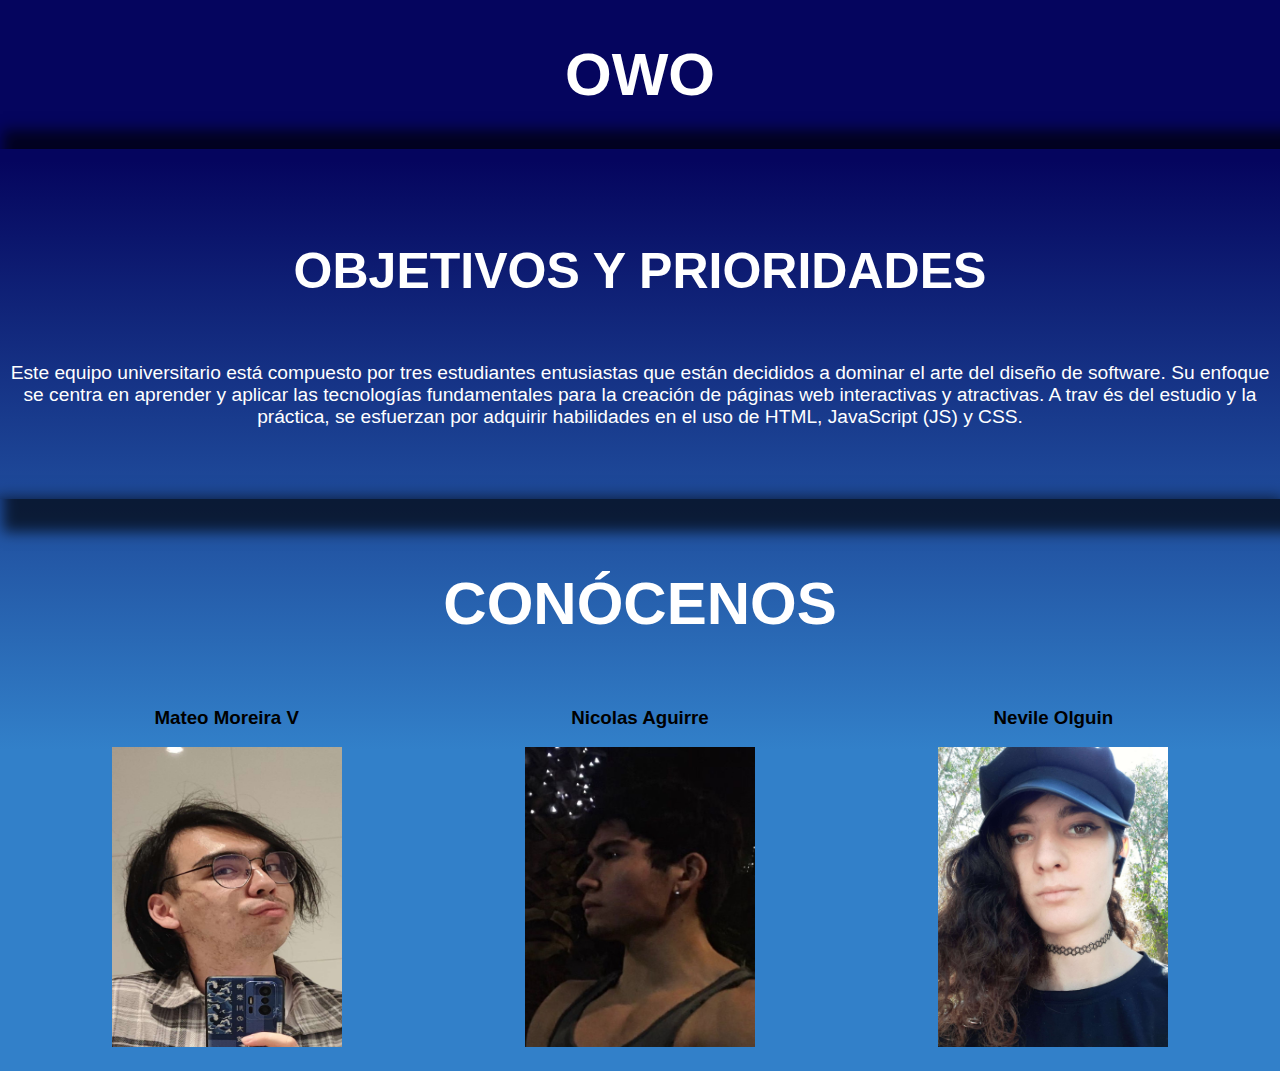
<file: index.html>
<!DOCTYPE html>
<html lang="en">
<head>
    <meta charset="UTF-8">
    <meta name="viewport" content="width=device-width, initial-scale=1.0">
    <title>Tarea 2</title>
    <link rel="stylesheet" href="/Tarea2/css/normalize.css">
    <link rel="preconnect" href="https://fonts.googleapis.com">
    <link rel="preconnect" href="https://fonts.gstatic.com" crossorigin>
    <link rel="stylesheet" href="/Tarea2/css/style.css">
</head>
<body>
   <header>
        <h1 class="title">OwO </h1>
   </header> 

   <div class="hero">
        <div class="content-hero">
            <h2>Objetivos y prioridades</h2>
            <p>Este equipo universitario está compuesto por tres estudiantes entusiastas que están decididos a dominar el arte del diseño de software. Su enfoque se centra en aprender y aplicar las tecnologías fundamentales para la creación de páginas web interactivas y atractivas. A trav és del estudio y la práctica, se esfuerzan por adquirir habilidades en el uso de HTML, JavaScript (JS) y CSS.</h3>
        </div>
   </div>

   <main class="main">
        <h2 class="title">Conócenos</h2>
        <div class="members">
            <div class="member">
                <h3>Mateo Moreira V</h3>
                    <section class="member">
                      <div class="member-image">
                      <a href="Tarea2/pagina_mm.html"><img class="ImgDon" src="Tarea2/img/mateo.jpg"                                         width="230" height="300" alt="Mateo"></a>
                </section>
            </div>
                 
            <div class="member">
                <h3>Nicolas Aguirre</h3>
                <section class="member ">
                  <div class="member-image">
                  <a href="Tarea2/nicolas.html"><img src="Tarea2/img/nicolas.jpg" width="230" height="300"                       alt="Nicolas"></a>
                </section>
         </div>

         <div class="member">
               <h3>Nevile Olguin</h3>
                <section class="member ">
                  <div class="member-image">  
                  <a href="Tarea2/Nevile.html"><img src="Tarea2/img/nevile.jpg" width="230" height="300"                           alt="Nevile Olguin"></a>
               </section>
        </div>
        </div>
   </main>

</body>
</html>
</file>
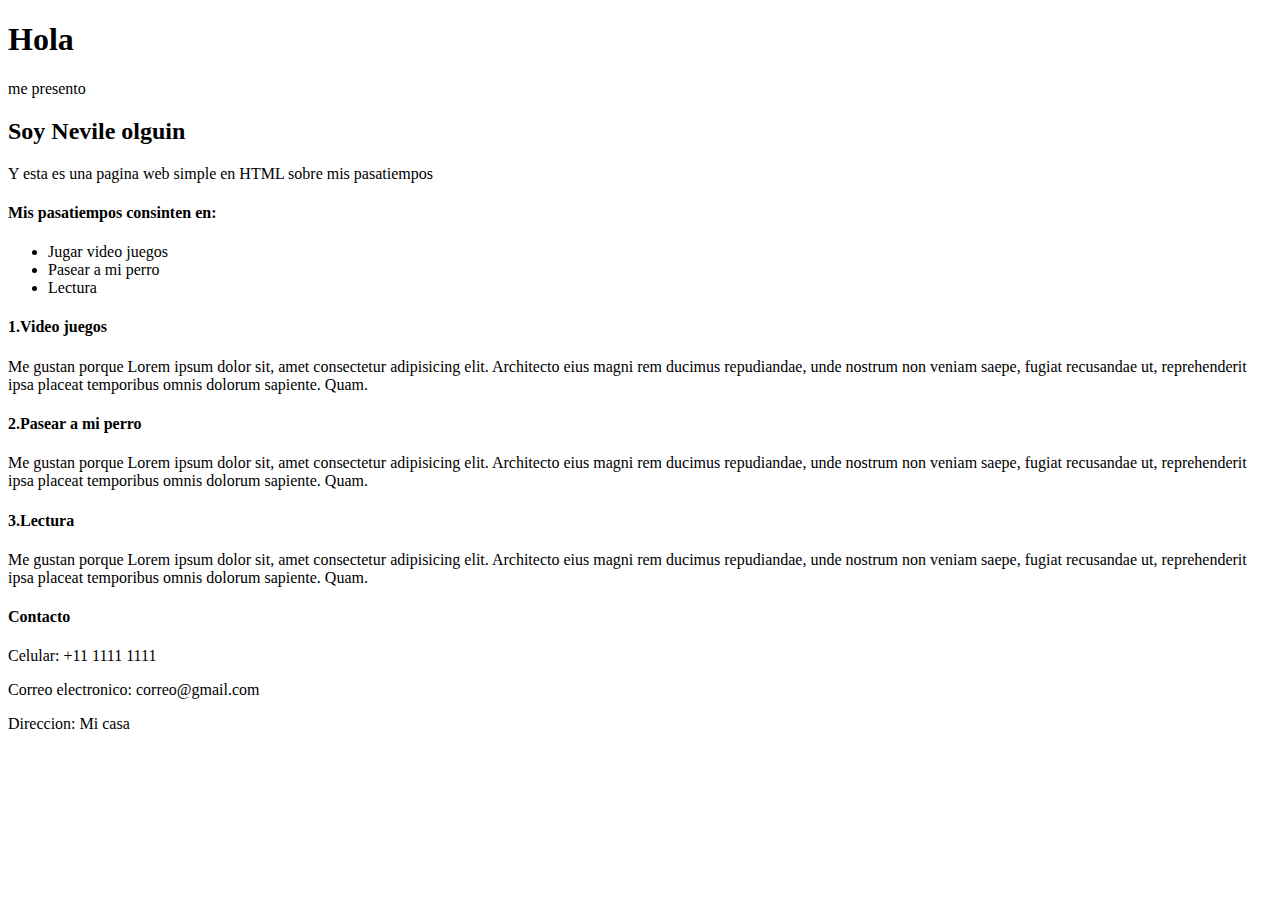
<file: Tarea2/Nevile.html>
<!DOCTYPE html>
<html lang="es">
<head>
    <meta charset="UTF-8">
    <meta name="viewport" content="width=device-width, initial-scale=1.0">
    <title>Document</title>
</head>
<body>
    <header> 
        <h1>Hola</h1>
        <p> me presento</p>
        <h2> Soy Nevile olguin</h2>
        <p> Y esta es una pagina web simple en HTML sobre mis pasatiempos </h3>

    </header>
    <main>
        <div>
            <h4>Mis pasatiempos consinten en:</h4>
        </div>
        <ul id="pasatiempos" class="li">
            <li> Jugar video juegos</li>
            <li> Pasear a mi perro</li>
            <li> Lectura</li>
        </ul>
        <div id="pasa1" class="p">
            <h4>1.Video juegos</h4>
            <p>Me gustan porque Lorem ipsum dolor sit, amet consectetur adipisicing elit. Architecto eius magni rem ducimus repudiandae, unde nostrum non veniam saepe, fugiat recusandae ut, reprehenderit ipsa placeat temporibus omnis dolorum sapiente. Quam.</p>
        </div>
        <div id="pasa2" class="p">
            <h4>2.Pasear a mi perro</h4>
            <p>Me gustan porque Lorem ipsum dolor sit, amet consectetur adipisicing elit. Architecto eius magni rem ducimus repudiandae, unde nostrum non veniam saepe, fugiat recusandae ut, reprehenderit ipsa placeat temporibus omnis dolorum sapiente. Quam.</p>
        </div>
        <div id="pasa3" class="p">
            <h4>3.Lectura</h4>
            <p>Me gustan porque Lorem ipsum dolor sit, amet consectetur adipisicing elit. Architecto eius magni rem ducimus repudiandae, unde nostrum non veniam saepe, fugiat recusandae ut, reprehenderit ipsa placeat temporibus omnis dolorum sapiente. Quam.</p>
        </div>
    </main>
    <footer>
        <h4> Contacto</h4>
        <div id="contacto" calss="p">
            <p> Celular: +11 1111 1111</p>
            <p> Correo electronico: correo@gmail.com</p>
            <p> Direccion: Mi casa </p>
        </div>
        
    </footer>

    
</body>
</html>
</file>
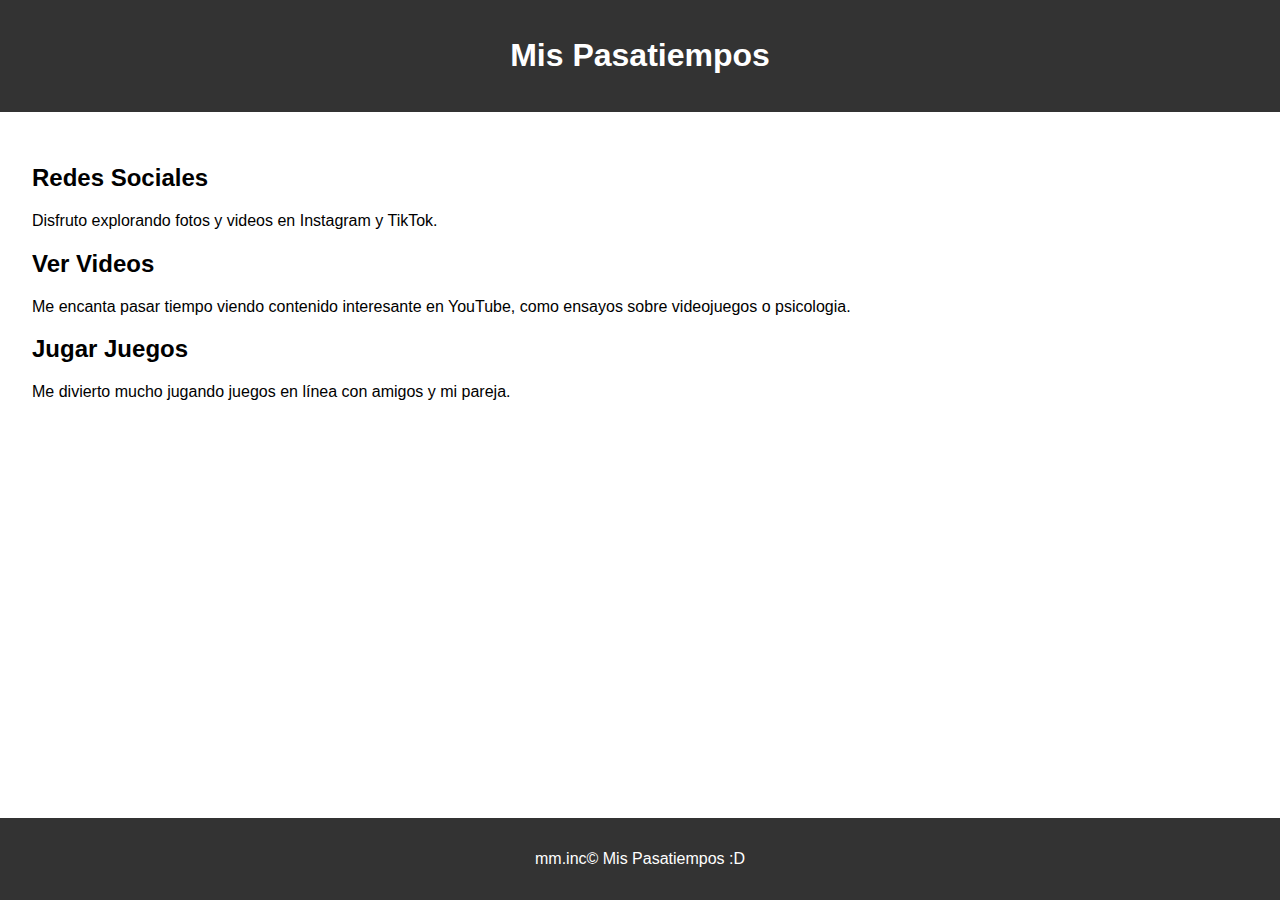
<file: Tarea2/pagina_mm.html>
<!DOCTYPE html>
<html lang="es">
<head>
    <meta charset="UTF-8">
    <meta name="viewport" content="width=device-width, initial-scale=1.0">
    <title>Mis Pasatiempos</title>
    <style>
        body {
            font-family: Arial, sans-serif;
            margin: 0;
            padding: 0;
        }
        header {
            background-color: #333;
            color: #fff;
            text-align: center;
            padding: 1em 0;
        }
        main {
            padding: 2em;
        }
        footer {
            background-color: #333;
            color: #fff;
            text-align: center;
            padding: 1em 0;
            position: absolute;
            bottom: 0;
            width: 100%;
        }
    </style>
</head>
<body>
    <header>
        <h1>Mis Pasatiempos</h1>
    </header>
    <main>
        <h2>Redes Sociales</h2>
        <p>Disfruto explorando fotos y videos en Instagram y TikTok.</p>
        <h2>Ver Videos</h2>
        <p>Me encanta pasar tiempo viendo contenido interesante en YouTube, como ensayos sobre videojuegos o psicologia.</p>
        <h2>Jugar Juegos</h2>
        <p>Me divierto mucho jugando juegos en línea con amigos y mi pareja.</p>
    </main>
    <footer>
        <p>mm.inc&copy; Mis Pasatiempos :D</p>
    </footer>
</body>
</html>
</file>
<file: Tarea2/css/style.css>
:root{
    --white: #fff;
    --black: #000;
    --primaryfont: Arial,Helvetica,sans-serif;
}
body {
    font-family: var(--primaryfont);
    background: rgba(5,5,94,1);
    background: -moz-linear-gradient(top, rgba(5,5,94,1) 0%, rgba(5,5,94,1) 15%, rgba(50,128,201,1) 70%, rgba(50,128,201,1) 81%);
    background: -webkit-gradient(left top, left bottom, color-stop(0%, rgba(5,5,94,1)), color-stop(15%, rgba(5,5,94,1)), color-stop(70%, rgba(50,128,201,1)), color-stop(81%, rgba(50,128,201,1)));
    background: -webkit-linear-gradient(top, rgba(5,5,94,1) 0%, rgba(5,5,94,1) 15%, rgba(50,128,201,1) 70%, rgba(50,128,201,1) 81%);
    background: -o-linear-gradient(top, rgba(5,5,94,1) 0%, rgba(5,5,94,1) 15%, rgba(50,128,201,1) 70%, rgba(50,128,201,1) 81%);
    background: -ms-linear-gradient(top, rgba(5,5,94,1) 0%, rgba(5,5,94,1) 15%, rgba(50,128,201,1) 70%, rgba(50,128,201,1) 81%);
    background: linear-gradient(to bottom, rgba(5,5,94,1) 0%, rgba(5,5,94,1) 15%, rgba(50,128,201,1) 70%, rgba(50,128,201,1) 81%);
    filter: progid:DXImageTransform.Microsoft.gradient( startColorstr='#05055e', endColorstr='#3280c9', GradientType=0 );

}
.title{
    color: var(--white);
    text-align: center;
    font-weight: 800;
    font-size: 60px;
    text-transform: uppercase;
    font-weight: bold;
    border-radius: 5px;
    font-family: 'Franklin Gothic Medium', 'Arial Narrow', Arial, sans-seri f;

}
.hero{
    height: 350px;
    background-size: cover;
    background-repeat: no-repeat;
    -webkit-box-shadow: 29px 7px 13px 26px rgba(0,0,0,0.66);
    -moz-box-shadow: 29px 7px 13px 26px rgba(0,0,0,0.66);
    box-shadow: 29px 7px 13px 26px rgba(0,0,0,0.66);
}

.content-hero{
    background-image: url(https://vsthemes.org/uploads/posts/workshop/289166300763fc33262ae70310529493.webp);
    background-size:cover;
    background-repeat: no-repeat;
    width: 100%;
    height: 100%;
    display: flex;
    flex-direction: column;
    align-items: center;
    justify-content: center;
    margin-bottom: 10px;
}

.content-hero h2{
    color: var(--white);
    text-align: center;
    font-weight: 600;
    font-size: 50px;
    text-transform: uppercase;
    font-weight: bold;
    border-radius: 5px;
    font-family: 'Franklin Gothic Medium', 'Arial Narrow', Arial, sans-seri f;
}

.content-hero p{
    color: var(--white);
    font-size: larger;
    text-align: center;
}

main{
    -webkit-box-shadow: 0px 5px 16px 5px rgba(0,0,0,0.75);
    -moz-box-shadow: 0px 5px 16px 5px rgba(0,0,0,0.75);
    box-shadow: 0px 5px 16px 5px rgba(0,0,0,0.75);
    padding: 20px;
}
.member h3 {
    font-family: Arial, sans-serif;
    text-align: center;
}
.members{
    display: grid;
    grid-template-columns: 1fr 1fr 1fr;
}
.member-image {
    text-align: center;
}
</file>
